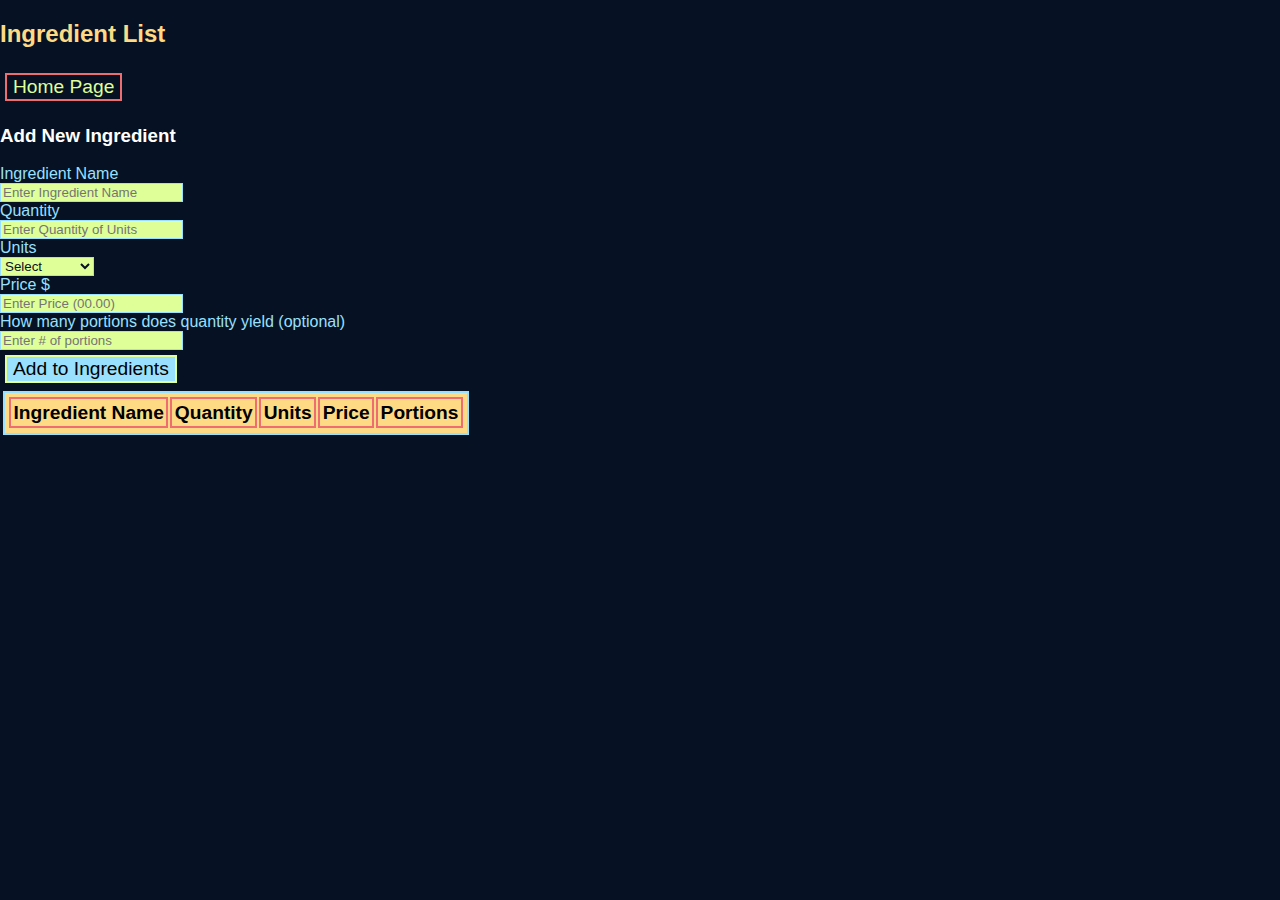
<file: ingredientList.html>
<!DOCTYPE html>
<html lang = en>
<head>
    <meta charset="UTF-8">
    <meta name="viewport" content="width=device-width, initial-scale=1.0">
    <title>Catering Event Planner</title>
    <link rel="stylesheet" href="styles.css">
</head>
<body>
    <h2>Ingredient List</h2>
    <a href="index.html">
    <button class="homeButton">Home Page</button> 
</a>
    <div id="ingredient-form-div">
        <form id=person method=post action='/your_page_on_server'>
    <tr><h3>Add New Ingredient</h3>
        
            <td><label class="labels">Ingredient Name</label><br>
                    <input id="ingredientName" name="ingredient-name" placeholder="Enter Ingredient Name"/></td><br>
            <td><label class="labels">Quantity</label><br>
                    <input id="quantity" name="quantity" type="number" placeholder="Enter Quantity of Units"/></td><br>
            <td><label class="labels">Units</label><br>
                    <select title="units" name="units" id="units" class="inputs">
                        <option class="options" value="">Select</option>
                        <option class="options" value="lbs">lbs</option>
                        <option class="options" value="kg">kg</option>
                        <option class="options" value="grams">grams</option>
                        <option class="options" value="ounces">ounces</option>
                        <option class="options" value="fluid ounces">fluid ounces</option>
                        <option class="options" value="cups">cups</option>
                        <option class="options" value="tablespoon">tbsp</option>
                        <option class="options" value="tsp">tsp</option>
                        <option class="options" value="pieces">pieces</option>
                        <option class="options" value="box">box</option>
                        <option class="options" value="bags">bags</option>
                        <option class="options" value="bottles">bottles</option>
                    </select></td><br>
            <td><label class="labels">Price $</label><br>
                    <input id="price" type="number" min="1" step="any" placeholder="Enter Price (00.00)"/></td><br>
            <td><label class="labels">How many portions does quantity yield (optional)</label><br>
            <input id="portions" type="number" min="1" step="any" placeholder="Enter # of portions"/></td><br>
            <td>
               <button class="buttons" id="new-ingredient-button" type="button" onclick="addData()">Add to Ingredients</button></td>
        </form>
    </div>
    </tr>

    <table id="ingredientTable" class="tables">
        <thead>
            <tr>
                <th>Ingredient Name</th>
                <th>Quantity</th>
                <th>Units</th>
                <th>Price</th>
                <th>Portions</th>
            </tr>
        </thead>
        <tbody id="ingredientData">
<!--Add ingredient details input by user into this area with JS-->
        </tbody>
    </table>

    <script src="script-ingredientList.js" defer></script>
</body>
</html>
</file>
<file: styles.css>
body {background-color: #061223;
    font-family: Arial, sans-serif;
	margin: 0;
    padding: 0;
    box-sizing: border-box;
}

h1 {font-family:'Franklin Gothic Medium', 'Arial Narrow', Arial, sans-serif;
color: #DFFF99;
}

h2{font-family:'Franklin Gothic Medium', 'Arial Narrow', Arial, sans-serif;
color:#FFDA85;}

h3{color: white;}

.buttons{border: 2.5px solid #DFFF99;
background-color: #99E0FF;
font-size: 1.2rem;
margin:5px;}

.buttons:hover {
    background-color: #DFFF99;
border:2.5px solid #99E0FF;
font-size: 1.2rem;
margin:5px;}

.homeButton{border: 2.5px solid #EE6D71;
  background-color: #061223;
  font-size: 1.2rem;
  margin:5px;
color:#DFFF99;}

.homeButton:hover{
  background-color: #EE6D71;
border:2.5px solid #DFFF99;
font-size: 1.2rem;
margin:5px;}

.labels{color:#99E0FF;}

/*Add New ingredient to Ingredient List*/

.tables{background-color: #FFDA85;
border: 2.5px solid #99E0FF;
padding:2.5px;
margin:2.5px;}

td, tr {border-bottom: 2px solid black;
    border-top: 2px solid black;}

th{font-weight: bold;
font-size: 1.2rem;
border:#EE6D71 solid 2.5px;
padding:2.5px;
}

/*styles for add ingredients to New Event*/

/* Add your styles here */
.dropdown {
  position: relative;
  display: inline-block;
}

.dropdownIngredients {
  display: block;
  position: absolute;
  background-color: #f9f9f9;
  min-width: 160px;
  box-shadow: 0px 8px 16px 0px rgba(0, 0, 0, 0.2);
  z-index: 1;
}

input{ background-color:#DFFF99;
border: 1.5px solid #99E0FF; 
color:#061223;}

select{ background-color:#DFFF99;
  border: 1.5px solid #99E0FF; 
  color:#061223;}

.secondaryButton{border:1.5px solid #99E0FF;
background-color:#061223;
color:#DFFF99;}

.secondaryButton:hover{border:1.5px solid #99E0FF;
  background-color:#99E0FF;
  color:#061223;}

.delete-button{border:1.5px solid #99E0FF;
  background-color: #EE6D71;
  color: #061223;}

.delete-button:hover{border:1.5px solid #99E0FF;
    background-color:#f89699;
    color:#061223;}
</file>
